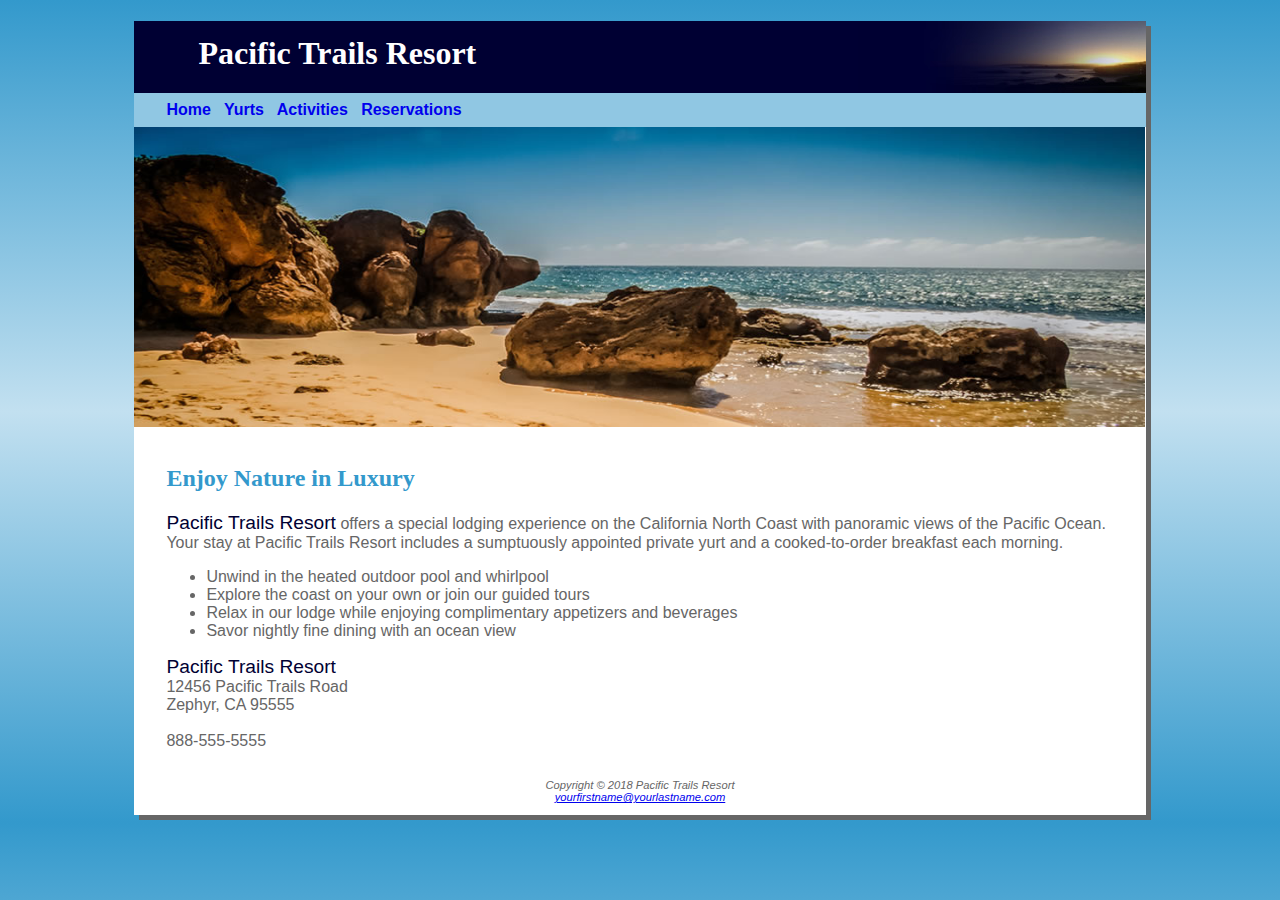
<file: index.html>
<!DOCTYPE html>
<html lang="en">

<head>
  <title>Pacific Trails Resort</title>
  <meta charset="utf-8">
  <link rel="stylesheet" href="pacific.css">
</head>

<body>
  <div id="wrapper">
    <header>
      <h1>Pacific Trails Resort</h1>
    </header>
    <nav>
      <a href="index.html">Home</a> &nbsp;
      <a href="yurts.html">Yurts</a> &nbsp;
      <a href="activities.html">Activities</a> &nbsp;
      <a href="reservations.html">Reservations</a>
    </nav>
    <div id="homehero"> </div>
    <main>
      <div>
        <img url(coast.jpg)>
      </div>


      <h2>Enjoy Nature in Luxury</h2>
      <p><span class="resort">Pacific Trails Resort</span> offers a special lodging experience on the California North
        Coast with panoramic views of the Pacific Ocean. Your stay at Pacific Trails Resort includes a sumptuously appointed private yurt and a cooked-to-order breakfast each morning.</p>
      <ul>
        <li>Unwind in the heated outdoor pool and whirlpool</li>
        <li>Explore the coast on your own or join our guided tours</li>
        <li>Relax in our lodge while enjoying complimentary appetizers and beverages</li>
        <li>Savor nightly fine dining with an ocean view</li>
      </ul>
      <div>
        <span class="resort">Pacific Trails Resort</span><br>
        12456 Pacific Trails Road<br>
        Zephyr, CA 95555<br><br>
        888-555-5555<br><br>
      </div>
    </main>
    <footer>
      Copyright &copy; 2018 Pacific Trails Resort<br>
      <a href="mailto:yourfirstname@yourlastname.com">yourfirstname@yourlastname.com</a>
    </footer>
  </div>
</body>

</html>
</file>
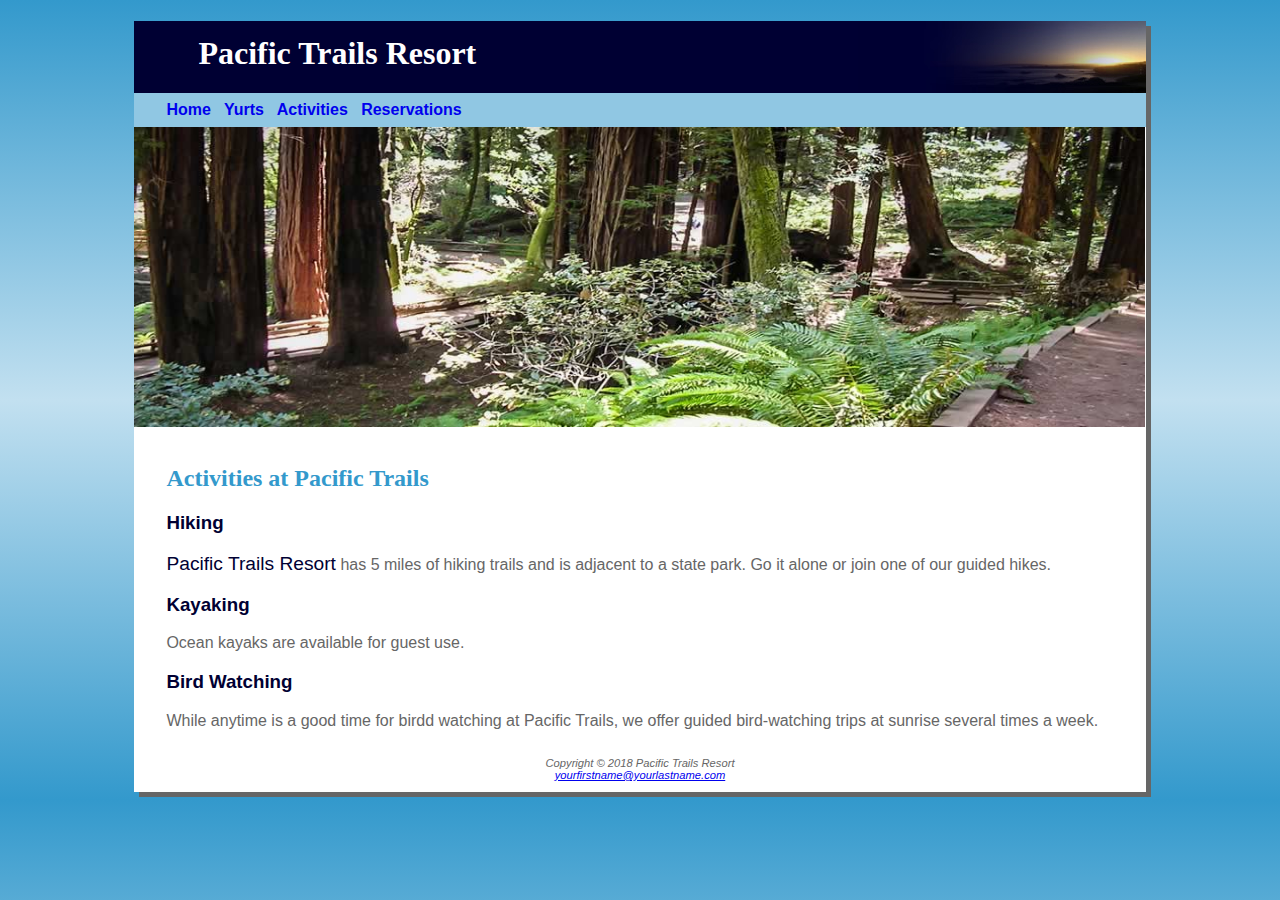
<file: activities.html>
<!DOCTYPE html>
<html lang="en">

<head>
  <title>Pacific Trails Resort :: Activities</title>
  <meta charset="utf-8">
  <link rel="stylesheet" href="pacific.css">
</head>

<body>
  <div id="wrapper">
    <header>
      <h1>Pacific Trails Resort</h1>
    </header>
    <nav>
      <a href="index.html">Home</a> &nbsp;
      <a href="yurts.html">Yurts</a> &nbsp;
      <a href="activities.html">Activities</a> &nbsp;
      <a href="reservations.html">Reservations</a>
    </nav>
    <div id="trailhero"> </div>
    <main>
      <div>
        <img url(trail.jpg)>
      </div>

      <h2>Activities at Pacific Trails</h2>
      <h3>Hiking</h3>
      <p><span class="resort">Pacific Trails Resort</span> has 5 miles of hiking trails and is adjacent to a state park.
        Go it alone or join one of our guided hikes.</p>
      <h3>Kayaking</h3>
      <p>Ocean kayaks are available for guest use.</p>
      <h3>Bird Watching</h3>
      <p>While anytime is a good time for birdd watching at Pacific Trails, we offer guided
        bird-watching trips at sunrise several times a week.</p>

    </main>
    <footer>
      Copyright &copy; 2018 Pacific Trails Resort<br>
      <a href="mailto:yourfirstname@yourlastname.com">yourfirstname@yourlastname.com</a>
    </footer>
  </div>
</body>

</html>
</file>
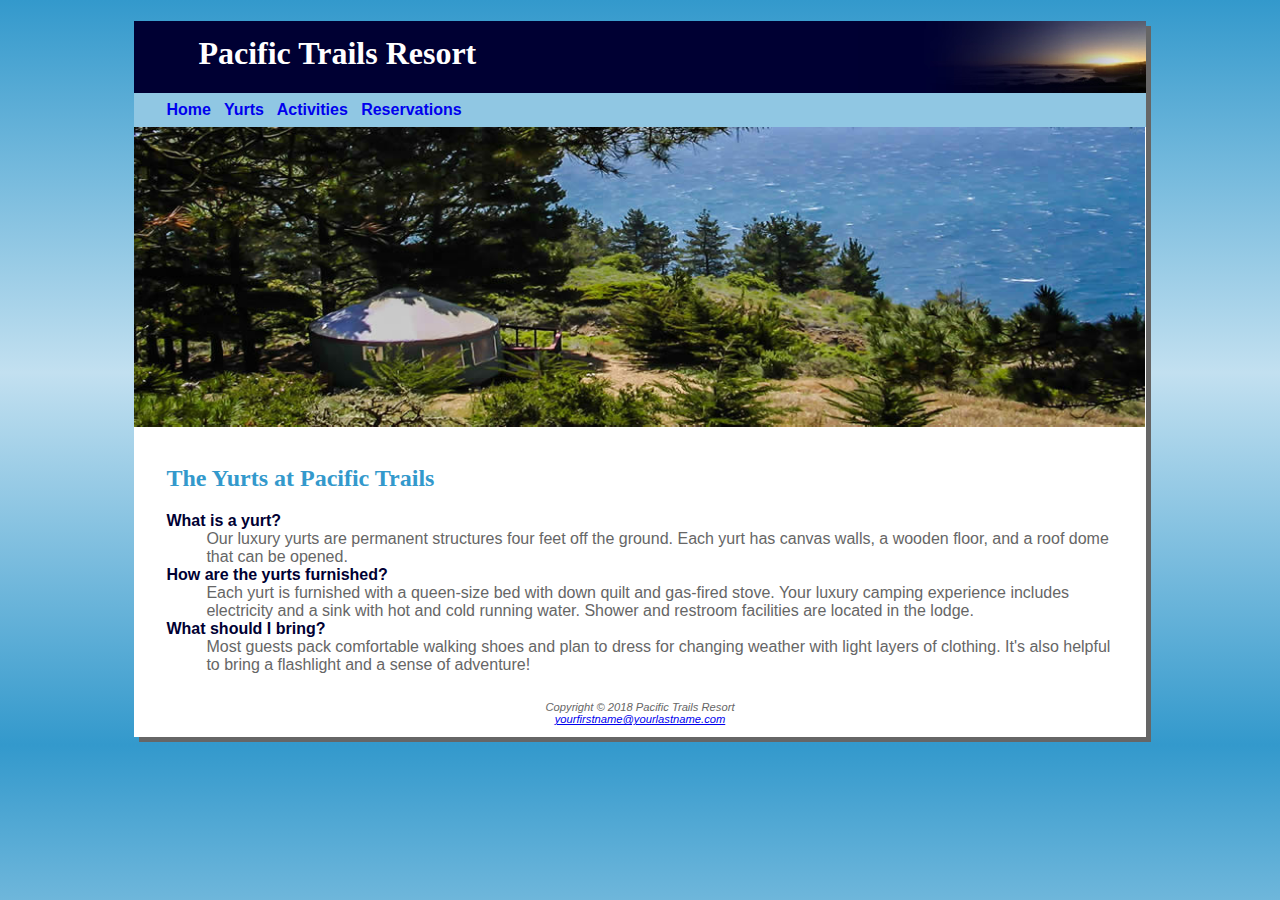
<file: yurts.html>
<!DOCTYPE html>
<html lang="en">

<head>
  <title>Pacific Trails Resort :: Yurts</title>
  <meta charset="utf-8">
  <link rel="stylesheet" href="pacific.css">
</head>

<body>
  <div id="wrapper">
    <header>
      <h1>Pacific Trails Resort</h1>
    </header>
    <nav>
      <a href="index.html">Home</a> &nbsp;
      <a href="yurts.html">Yurts</a> &nbsp;
      <a href="activities.html">Activities</a> &nbsp;
      <a href="reservations.html">Reservations</a>
    </nav>
    <div id="yurthero"> </div>
    <main>
      <div>
        <img url(yurt.jpg)>
      </div>

      <h2>The Yurts at Pacific Trails</h2>
      <dl>
        <dt><strong>What is a yurt?</strong></dt>
        <dd>Our luxury yurts are permanent structures four feet off the ground. Each yurt has
          canvas walls, a wooden floor, and a roof dome that can be opened.</dd>
        <dt><strong>How are the yurts furnished?</strong></dt>
        <dd>Each yurt is furnished with a queen-size bed with down quilt and gas-fired stove.
          Your luxury camping experience includes electricity and a sink with hot and
          cold running water. Shower and restroom facilities are located in the lodge.</dd>
        <dt><strong>What should I bring?</strong></dt>
        <dd>Most guests pack comfortable walking shoes and plan to dress for changing weather with light layers of clothing. It&#39;s also helpful to bring a flashlight and a sense of adventure!</dd>
      </dl>
    </main>
    <footer>
      Copyright &copy; 2018 Pacific Trails Resort<br>
      <a href="mailto:yourfirstname@yourlastname.com">yourfirstname@yourlastname.com</a>
    </footer>
  </div>
</body>

</html>
</file>
<file: pacific.css>
body {
  background-color: #3399CC;
  color: #666666;
  font-family: Verdana, Arial, sans-serif;
  background-image: linear-gradient(to bottom, #3399CC, #C2E0F0, #3399CC);
}

header {
  background-color: #000033;
  color: #FFFFFF;
  font-family: Georgia, serif;
}

h1 {
  line-height: 200%;
  background-image: url(sunset.jpg);
  background-position: right;
  background-repeat: no-repeat;
  padding-left: 2em;
  height: 72px;
  margin-bottom: 0;
}

nav {
  font-weight: bold;
  background-color: #90C7E3;
  padding-top: .5em;
  padding-right: .5em;
  padding-bottom: .5em;
  padding-left: 2em;
}

h2 {
  color: #3399CC;
  font-family: Georgia, serif;
}

h3 {
  color: #000033;
}

main {
  padding-left: 2em;
  padding-right: 2em;
}

dt {
  color: #000033;
  font-weight: bold;
}

.resort {
  color: #000033;
  font-size: 1.2em;
}

footer {
  font-size: .70em;
  font-style: italic;
  text-align: center;
  padding: 1em;
}

#wrapper {
  width: 80%;
  margin-left: auto;
  margin-right: auto;
  background-color: #FFFFFF;
  min-width: 700px;
  max-width: 1024px;
  box-shadow: 5px 5px;
}

#homehero {
  height: 300px;
  background-image: url(coast.jpg);
  background-size: 100% 100%;
  background-repeat: no-repeat;
}

#yurthero {
  height: 300px;
  background-image: url(yurt.jpg);
  background-size: 100% 100%;
  background-repeat: no-repeat;
}

#trailhero {
  height: 300px;
  background-image: url(trail.jpg);
  background-size: 100% 100%;
  background-repeat: no-repeat;
}

nav a {
  text-decoration: none;
}
</file>
